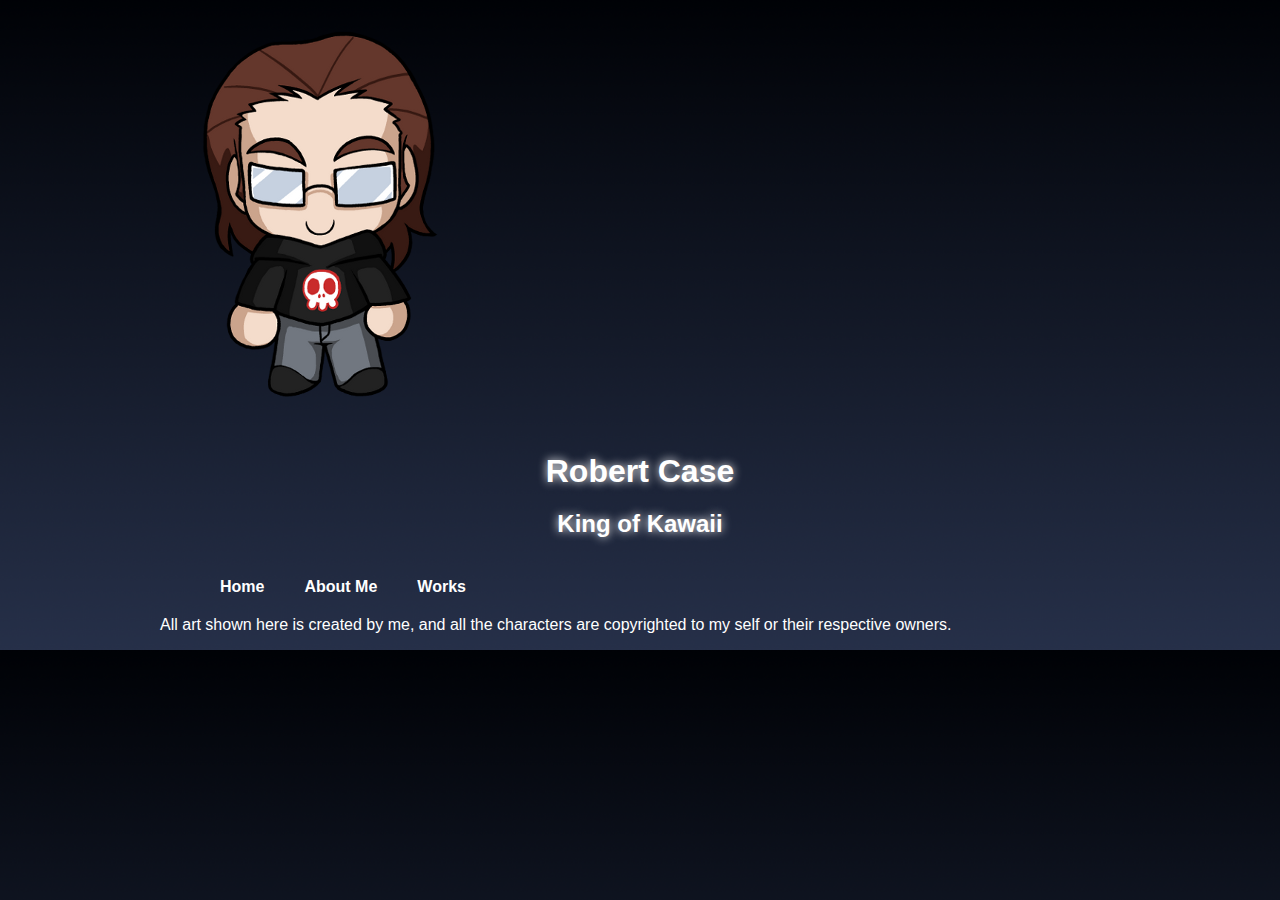
<file: index.html>
<!DOCTYPE html>

<html lang="en">
<head>
	<meta charset="utf-8" />
	
	<title>R.Case Artwork</title>
		
	<link href="favicon.ico" rel="icon" type="image/x-icon" />
	
	<link rel="stylesheet" href="css/normalize.css" />
	<link rel="stylesheet" href="css/styles.css" />
	
</head>
<body>
	
	<!-- Website Content -->
		
<div class="stuff">
 
	<header>
	<img src="img/ChibiMe.png" alt="R Case">
	<h1>Robert Case</a>
	<h2>King of Kawaii</h2>
	</header>
<nav>
  <ul>
    <li><a href="index.html">Home</a></li>
    <li><a href="#">About Me</a></li>
    <li><a href="works.html">Works</a></li>
  </ul>
</nav>
<footer><p>All art shown here is created by me, and all the characters are copyrighted to my self or their respective owners.</p></footer>
</div>


</body>
</html>
</file>
<file: css/styles.css>
/* Stylesheet */

body{
	background-image:url( "../img/BG2.png" );
	background-size:contain;
	background-color:black;
}
.stuff{
  color:white;
  margin:0 auto;
  width:960px;
}

a{
  color:white;
  font-weight:bolder;
  text-decoration:none;
}

a:hover{
  text-shadow:0 0 10px white;
  
}

ul{
  clear:both;
  list-style:none;
}

li{
  float:left;
  clear:right;
  margin:20px;
}

h1{
  clear:left;
  margin:20px
}

h1,h2{
  text-align:center;
  text-shadow:0 0 10px white;
}

section{
  clear:both;
  margin:20px
}

section img{
  margin:0 10px;
  border:10px solid white;
  border-radius:5px;
}

section div{
  float:left;
}
div{
	position:relative;
}

img + p{
  
  background:black;
  position:absolute;
  bottom:0px;
  right:20px;
}

footer{
	clear:left;
}
</file>
